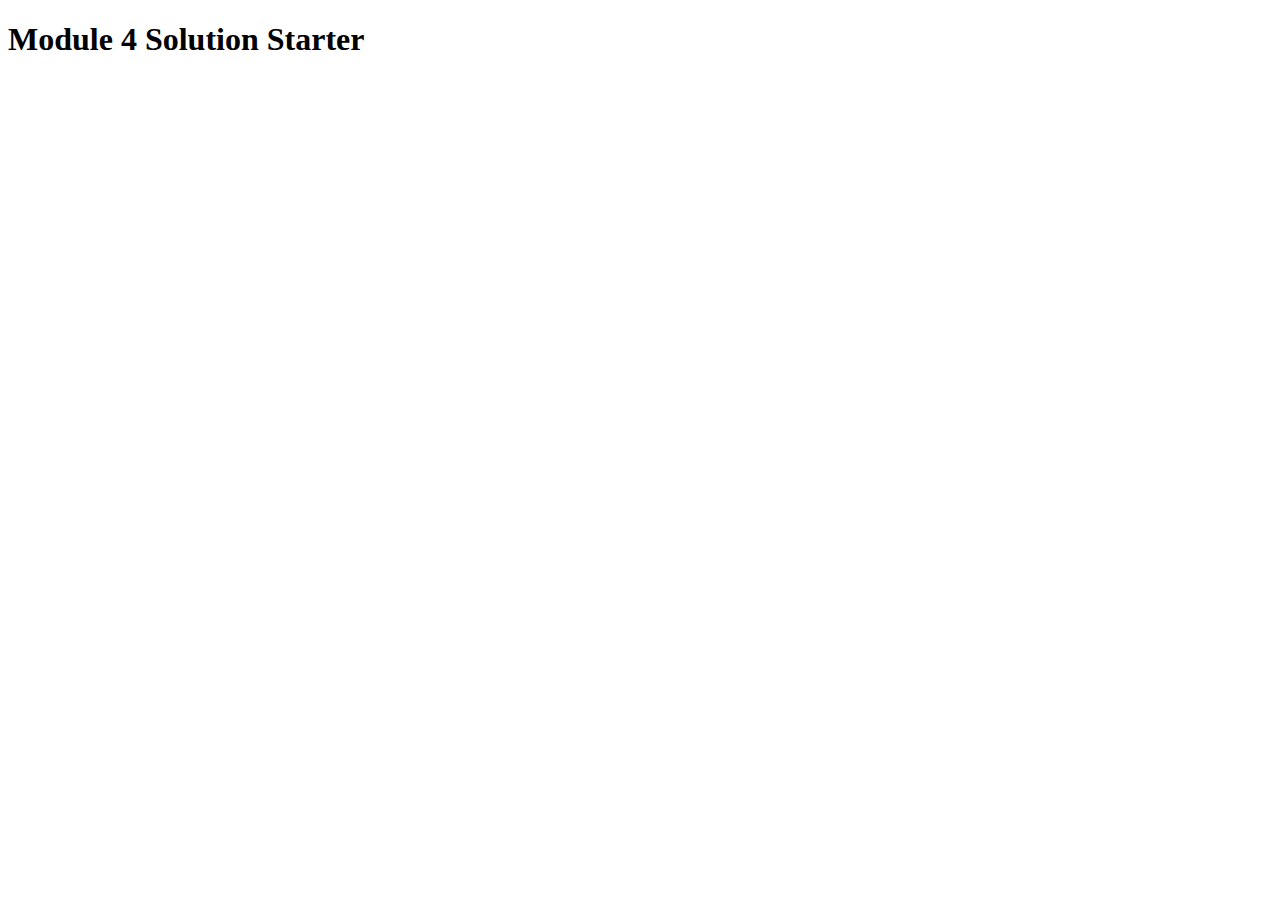
<file: module-4-sol/index.html>
<!DOCTYPE html>
<html>
<head>
  <meta charset="utf-8">
  <title>Module 4 Solution Starter</title>
  <script src="SpeakHello.js"></script>
  <script src="SpeakGoodBye.js"></script>
  <script src="script.js"></script>
</head>
<body>
  <h1>Module 4 Solution Starter</h1>
</body>
</html>
</file>
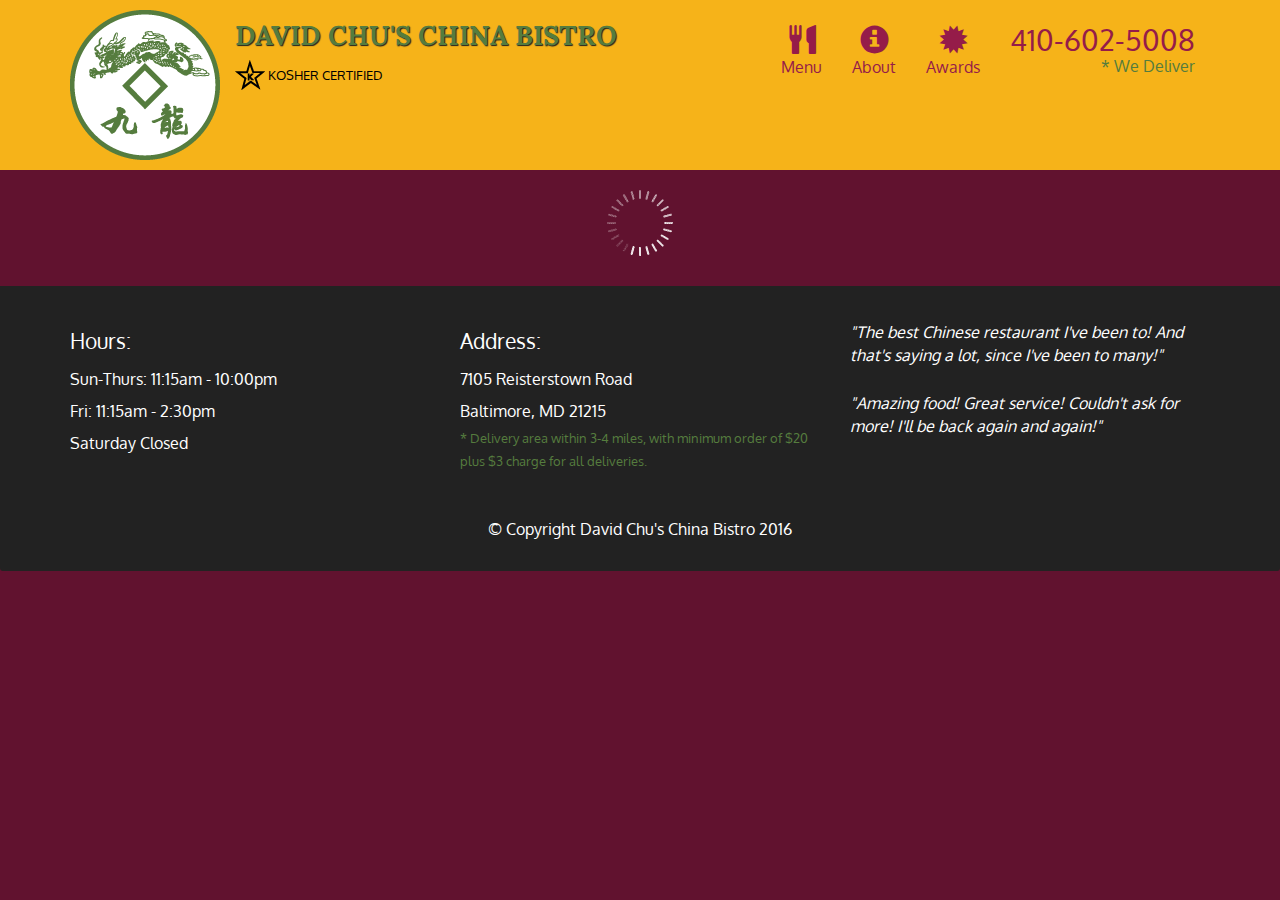
<file: module-5-sol/index.html>
<!doctype html>
<html lang="en">
  <head>
    <meta charset="utf-8">
    <meta http-equiv="X-UA-Compatible" content="IE=edge">
    <meta name="viewport" content="width=device-width, initial-scale=1">
    <title>David Chu's China Bistro</title>
    <link rel="stylesheet" href="css/bootstrap.min.css">
    <link rel="stylesheet" href="css/styles.css">
    <link href='https://fonts.googleapis.com/css?family=Oxygen:400,300,700' rel='stylesheet' type='text/css'>
    <link href='https://fonts.googleapis.com/css?family=Lora' rel='stylesheet' type='text/css'>
  </head>
<body>
  <header>
    <nav id="header-nav" class="navbar navbar-default">
      <div class="container">
        <div class="navbar-header">
          <a href="index.html" class="pull-left visible-md visible-lg">
            <div id="logo-img" alt="Logo image"></div>
          </a>

          <div class="navbar-brand">
            <a href="index.html"><h1>David Chu's China Bistro</h1></a>
            <p>
              <img src="images/star-k-logo.png" alt="Kosher certification">
              <span>Kosher Certified</span>
            </p>
          </div>

          <button id="navbarToggle" type="button" class="navbar-toggle collapsed" data-toggle="collapse" data-target="#collapsable-nav" aria-expanded="false">
            <span class="sr-only">Toggle navigation</span>
            <span class="icon-bar"></span>
            <span class="icon-bar"></span>
            <span class="icon-bar"></span>
          </button>
        </div>
        
        <div id="collapsable-nav" class="collapse navbar-collapse">
           <ul id="nav-list" class="nav navbar-nav navbar-right">
            <li id="navHomeButton" class="visible-xs active">
              <a href="index.html">
                <span class="glyphicon glyphicon-home"></span> Home</a>
            </li>
            <li id="navMenuButton">
              <a href="#" onclick="$dc.loadMenuCategories();">
                <span class="glyphicon glyphicon-cutlery"></span><br class="hidden-xs"> Menu</a>
            </li>
            <li>
              <a href="#">
                <span class="glyphicon glyphicon-info-sign"></span><br class="hidden-xs"> About</a>
            </li>
            <li>
              <a href="#">
                <span class="glyphicon glyphicon-certificate"></span><br class="hidden-xs"> Awards</a>
            </li>
            <li id="phone" class="hidden-xs">
              <a href="tel:410-602-5008">
                <span>410-602-5008</span></a><div>* We Deliver</div>
            </li>
          </ul><!-- #nav-list -->
        </div><!-- .collapse .navbar-collapse -->
      </div><!-- .container -->
    </nav><!-- #header-nav -->
  </header>

  <div id="call-btn" class="visible-xs">
    <a class="btn" href="tel:410-602-5008">
    <span class="glyphicon glyphicon-earphone"></span>
    410-602-5008
    </a>
  </div>
  <div id="xs-deliver" class="text-center visible-xs">* We Deliver</div>

  <div id="main-content" class="container"></div>

  <footer class="panel-footer">
    <div class="container">
      <div class="row">
        <section id="hours" class="col-sm-4">
          <span>Hours:</span><br>
          Sun-Thurs: 11:15am - 10:00pm<br>
          Fri: 11:15am - 2:30pm<br>
          Saturday Closed
          <hr class="visible-xs">
        </section>
        <section id="address" class="col-sm-4">
          <span>Address:</span><br>
          7105 Reisterstown Road<br>
          Baltimore, MD 21215
          <p>* Delivery area within 3-4 miles, with minimum order of $20 plus $3 charge for all deliveries.</p>
          <hr class="visible-xs">
        </section>
        <section id="testimonials" class="col-sm-4">
          <p>"The best Chinese restaurant I've been to! And that's saying a lot, since I've been to many!"</p>
          <p>"Amazing food! Great service! Couldn't ask for more! I'll be back again and again!"</p>
        </section>
      </div>
      <div class="text-center">&copy; Copyright David Chu's China Bistro 2016</div>
    </div>
  </footer>

  <!-- jQuery (Bootstrap JS plugins depend on it) -->
  <script src="js/jquery-2.1.4.min.js"></script>
  <script src="js/bootstrap.min.js"></script>
  <script src="js/ajax-utils.js"></script>
  <script src="js/script.js"></script>
</body>
</html>
</file>
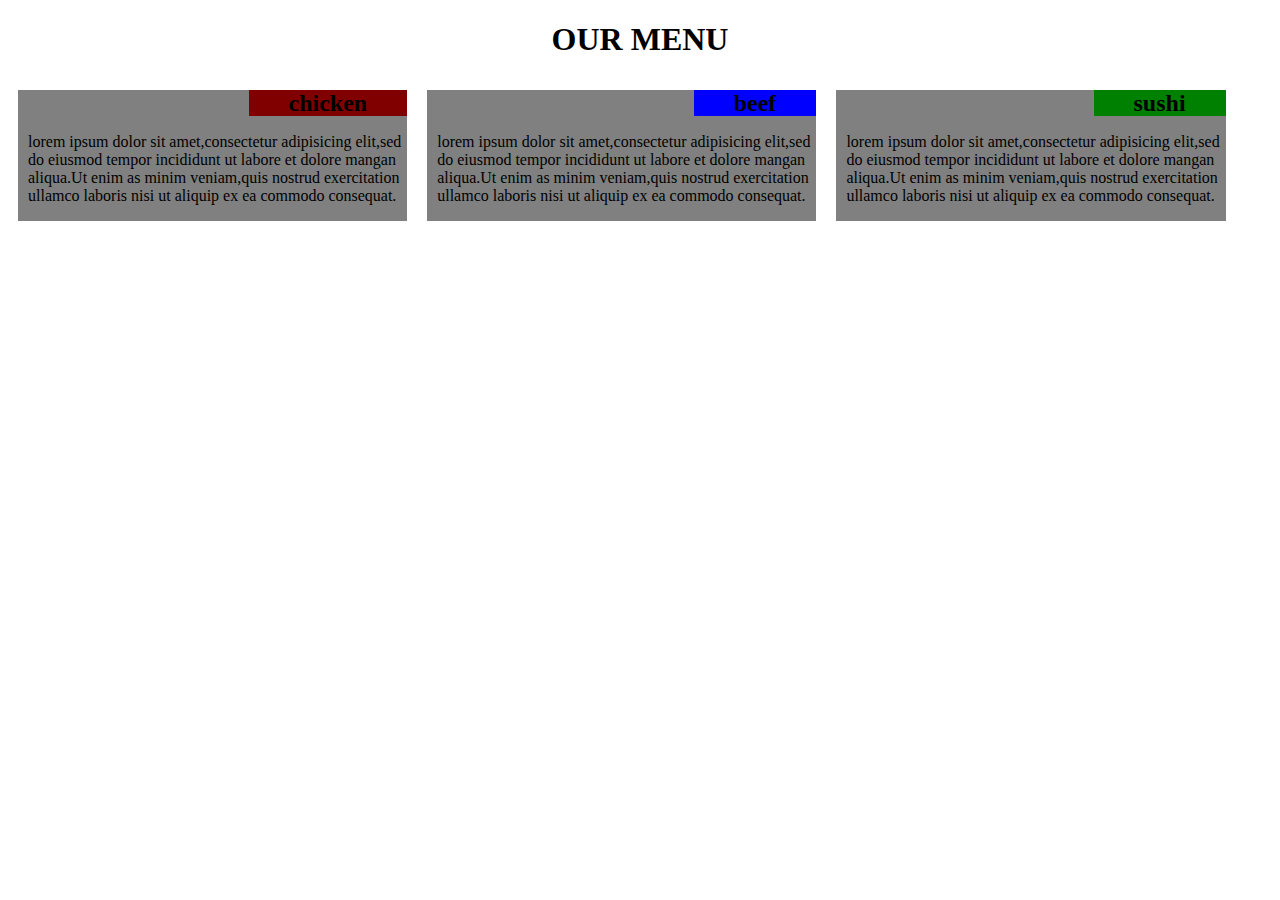
<file: module2_assignment_solution/index.html>
<!DOCTYPE html>
<html>
<head>
	<meta charset="utf8">
     <link rel="stylesheet" type="text/css" href="style.css">
	<title>Module 2 solution</title>
</head>
<body>
<h1 style="text-align: center"> OUR MENU</h1>
<div id="box">
	<p1 id="para1">
		<h2 id="h1"><span>chicken</span></h2>
		<p>lorem ipsum dolor sit amet,consectetur adipisicing elit,sed do eiusmod tempor incididunt ut labore et dolore mangan aliqua.Ut enim as minim veniam,quis nostrud exercitation ullamco laboris nisi ut aliquip ex ea commodo consequat.</p>

	</p1>
	<p1 id="para2">
		<h2 id="h2"><span>beef</span></h2>
			<p>lorem ipsum dolor sit amet,consectetur adipisicing elit,sed do eiusmod tempor incididunt ut labore et dolore mangan aliqua.Ut enim as minim veniam,quis nostrud exercitation ullamco laboris nisi ut aliquip ex ea commodo consequat.</p>

	</p1>
	<p1 id="para3">
		<h2 id="h3"><span>sushi</span></h2>
			<p>lorem ipsum dolor sit amet,consectetur adipisicing elit,sed do eiusmod tempor incididunt ut labore et dolore mangan aliqua.Ut enim as minim veniam,quis nostrud exercitation ullamco laboris nisi ut aliquip ex ea commodo consequat.</p>

	</p1>

</div>
</body>
</html>
</file>
<file: module-5-sol/css/styles.css>
body {
  font-size: 16px;
  color: #fff;
  background-color: #61122f;
  font-family: 'Oxygen', sans-serif;
}

/** HEADER **/
#header-nav {
  background-color: #f6b319;
  border-radius: 0;
  border: 0;
}

#logo-img {
  background: url('../images/restaurant-logo_large.png') no-repeat;
  width: 150px;
  height: 150px;
  margin: 10px 15px 10px 0;
}

.navbar-brand {
  padding-top: 25px;
}
.navbar-brand h1 { /* Restaurant name */
  font-family: 'Lora', serif;
  color: #557c3e;
  font-size: 1.5em;
  text-transform: uppercase;
  font-weight: bold;
  text-shadow: 1px 1px 1px #222;
  margin-top: 0;
  margin-bottom: 0;
  line-height: .75;
}
.navbar-brand a:hover, .navbar-brand a:focus {
  text-decoration: none;
}
.navbar-brand p { /* Kosher cert */
  color: #000;
  text-transform: uppercase;
  font-size: .7em;
  margin-top: 15px;
}
.navbar-brand p span { /* Star-K */
  vertical-align: middle;
}

#nav-list {
  margin-top: 10px;
}
#nav-list a {
  color: #951C49;
  text-align: center;
}
#nav-list a:hover {
  background: #E7E7E7;
}
#nav-list a span {
  font-size: 1.8em;
}

#phone {
  margin-top: 5px;
}
#phone a { /* Phone number */
  text-align: right;
  padding-bottom: 0;
}
#phone div { /* We Deliver */
  color: #557c3e;
  text-align: right;
  padding-right: 15px;
}

.navbar-header button.navbar-toggle, .navbar-header .icon-bar {
  border: 1px solid #61122f;
}
.navbar-header button.navbar-toggle {
  clear: both;
  margin-top: -30px;
}
/* END HEADER */

/* FOOTER */
.panel-footer {
  margin-top: 30px;
  padding-top: 35px;
  padding-bottom: 30px;
  background-color: #222;
  border-top: 0;
}
.panel-footer div.row {
  margin-bottom: 35px;
}
#hours, #address {
  line-height: 2;
}
#hours > span, #address > span {
  font-size: 1.3em;
}
#address p {
  color: #557c3e;
  font-size: .8em;
  line-height: 1.8;
}
#testimonials {
  font-style: italic;
}
#testimonials p:nth-child(2) {
  margin-top: 25px;
}
/* END FOOTER */



/* HOME PAGE */
.container .jumbotron {
  box-shadow: 0 0 50px #3F0C1F;
  border: 2px solid #3F0C1F;
}

#menu-tile, #specials-tile, #map-tile {
  height: 250px;
  width: 100%;
  margin-bottom: 15px;
  position: relative;
  border: 2px solid #3F0C1F;
  overflow: hidden;
}
#menu-tile:hover, #specials-tile:hover, #map-tile:hover {
  box-shadow: 0 1px 5px 1px #cccccc;
}
#menu-tile {
  background: url('../images/menu-tile.jpg') no-repeat;
  background-position: center;
}
#specials-tile {
  background: url('../images/specials-tile.jpg') no-repeat;
  background-position: center;
}
#menu-tile span, #specials-tile span, #map-tile span {
  position: absolute;
  bottom: 0;
  right: 0;
  width: 100%;
  text-align: center;
  font-size: 1.6em;
  text-transform: uppercase;
  background-color: #000;
  color: #fff;
  opacity: .8;
}
/* END HOME PAGE */

/* MENU CATEGORIES PAGE */
.category-tile { 
  position: relative;
  border: 2px solid #3F0C1F;
  overflow: hidden;
  width: 200px;
  height: 200px;
  margin: 0 auto 15px;
}
.category-tile span {
  position: absolute;
  bottom: 0;
  right: 0;
  width: 100%;
  text-align: center;
  font-size: 1.2em;
  text-transform: uppercase;
  background-color: #000;
  color: #fff;
  opacity: .8;
}
.category-tile:hover {
  box-shadow: 0 1px 5px 1px #cccccc;
}

#menu-categories-title + div {
  margin-bottom: 50px;
}
/* END MENU CATEGORIES PAGE */

/* SINGLE CATEGORY PAGE */
.menu-item-tile {
  margin-bottom: 25px;
}
.menu-item-tile hr {
  width: 80%;
}
.menu-item-tile .menu-item-price {
  font-size: 1.1em;
  text-align: right;
  margin-top: -15px;
  margin-right: -15px;
}
.menu-item-tile .menu-item-price span {
  font-size: .6em;
}
.menu-item-photo {
  position: relative;
  border: 2px solid #3F0C1F; 
  overflow: hidden;
  padding: 0;
  margin-right: -15px;
  margin-left: auto;
  margin-bottom: 20px;
  max-width: 250px;
}
.menu-item-photo div {
  position: absolute;
  bottom: 0;
  right: 0;
  width: 80px;
  background-color: #557c3e;
  text-align: center;
}
.menu-item-description {
  padding-right: 30px;
}
h3.menu-item-title {
  margin: 0 0 10px;
}
.menu-item-details {
  font-size: .9em;
  font-style: italic;
}
/* END SINGLE CATEGORY PAGE */


/********** Large devices only **********/
@media (min-width: 1200px) {
  .container .jumbotron {
    background: url('../images/jumbotron_1200.jpg') no-repeat;
    height: 675px;
  }
}

/********** Medium devices only **********/
@media (min-width: 992px) and (max-width: 1199px) {
  /* Header */
  #logo-img {
    background: url('../images/restaurant-logo_medium.png') no-repeat;
    width: 100px;
    height: 100px;
    margin: 5px 5px 5px 0;
  }
  /* End Header */

  /* Home Page */
  .container .jumbotron {
    background: url('../images/jumbotron_992.jpg') no-repeat;
    height: 558px;
  }
  /* End Home Page */
}

/********** Small devices only **********/
@media (min-width: 768px) and (max-width: 991px) {
  /* Home Page */
  .container .jumbotron {
    background: url('../images/jumbotron_768.jpg') no-repeat;
    height: 432px;
  }
  /* End Home Page */
}

/********** Extra small devices only **********/
@media (max-width: 767px) {
  /* Header */
  .navbar-brand {
    padding-top: 10px;
    height: 80px;
  }
  .navbar-brand h1 { /* Restaurant name */
    padding-top: 10px;
    font-size: 5vw; /* 1vw = 1% of viewport width */
  }
  .navbar-brand p { /* Kosher cert */
    font-size: .6em;
    margin-top: 12px;
  }
  .navbar-brand p img { /* Star-K */
    height: 20px;
  }

  #collapsable-nav a { /* Collapsed nav menu text */
    font-size: 1.2em;
  }
  #collapsable-nav a span { /* Collapsed nav menu glyph */
    font-size: 1em;
    margin-right: 5px;
  }

  #call-btn > a {
    font-size: 1.5em;
    display: block;
    margin: 0 20px;
    padding: 10px;
    border: 2px solid #fff;
    background-color: #f6b319;
    color: #951c49;
  }
  #xs-deliver {
    margin-top: 5px;
    font-size: .7em;
    letter-spacing: .1em;
    text-transform: uppercase;
  }
  /* End Header */

  /* Footer */
  .panel-footer section {
    margin-bottom: 30px;
    text-align: center;
  }
  .panel-footer section:nth-child(3) {
    margin-bottom: 0; /* margin already exists on the whole row */
  }
  .panel-footer section hr {
    width: 50%;
  }
  /* End Footer */

  /* Home Page */
  .container .jumbotron {
    margin-top: 30px;
    padding: 0;
  }
  #menu-tile, #specials-tile {
    width: 360px;
    margin: 0 auto 15px;
  }

  .menu-item-photo {
    margin-right: auto;
  }
  .menu-item-tile .menu-item-price {
    text-align: center;
  }
  .menu-item-description {
    text-align: center;;
  }
}


/********** Super extra small devices Only :-) (e.g., iPhone 4) **********/
@media (max-width: 479px) {
  /* Header */
  .navbar-brand h1 { /* Restaurant name */
    padding-top: 5px;
    font-size: 6vw;
  }
  /* End Header */
  
  /* Home page */
  #menu-tile, #specials-tile {
    width: 280px;
    margin: 0 auto 15px;
  }

  .col-xxs-12 {
    position: relative;
    min-height: 1px;
    padding-right: 15px;
    padding-left: 15px;
    float: left;
    width: 100%;
  }
}
</file>
<file: module2_assignment_solution/style.css>
<style>
{
	box-sizing: border-box;
}
p1{
	margin:10px;
	width:31%;
	background-color: grey;
	border-color: black;
	float:left;
	padding-left: 10px;
}
#h1
{
	text-align:right;
	margin:0;
}

#h1 span{
	background-color: maroon;
	border-left: black;
	border-bottom: black;
	padding-left:40px;
	padding-right:40px;
}
#h2
{
	text-align:right;
	margin:0;
}

#h2 span{
	background-color: blue;
	border-left: black;
	border-bottom: black;
	padding-left:40px;
	padding-right:40px;
}
#h3
{
	text-align:right;
	margin:0;
}

#h3 span{
	background-color: green;
	border-left: black;
	border-bottom: black;
	padding-left:40px;
	padding-right:40px;
}

@media(min-width: 992px)
{
	p1{
		width:30%;
		float:left;
	}
}


@media(min-width: 768px) and (max-width: 991px)
{
	#para1
	{
		width:50%;
		float:left;
	}
	#para2
	{
		width:50%;
		float:left;
	}
	#para3
	{
		width:100%;
		float:left;
	}


}
@media(max-width: 767px)
{
	#para1
	{
		width:100%;
	}
	#para2
	{
		width:100%;
	}
	#para3
	{
		width:100%;
	}

}</style>
</file>
